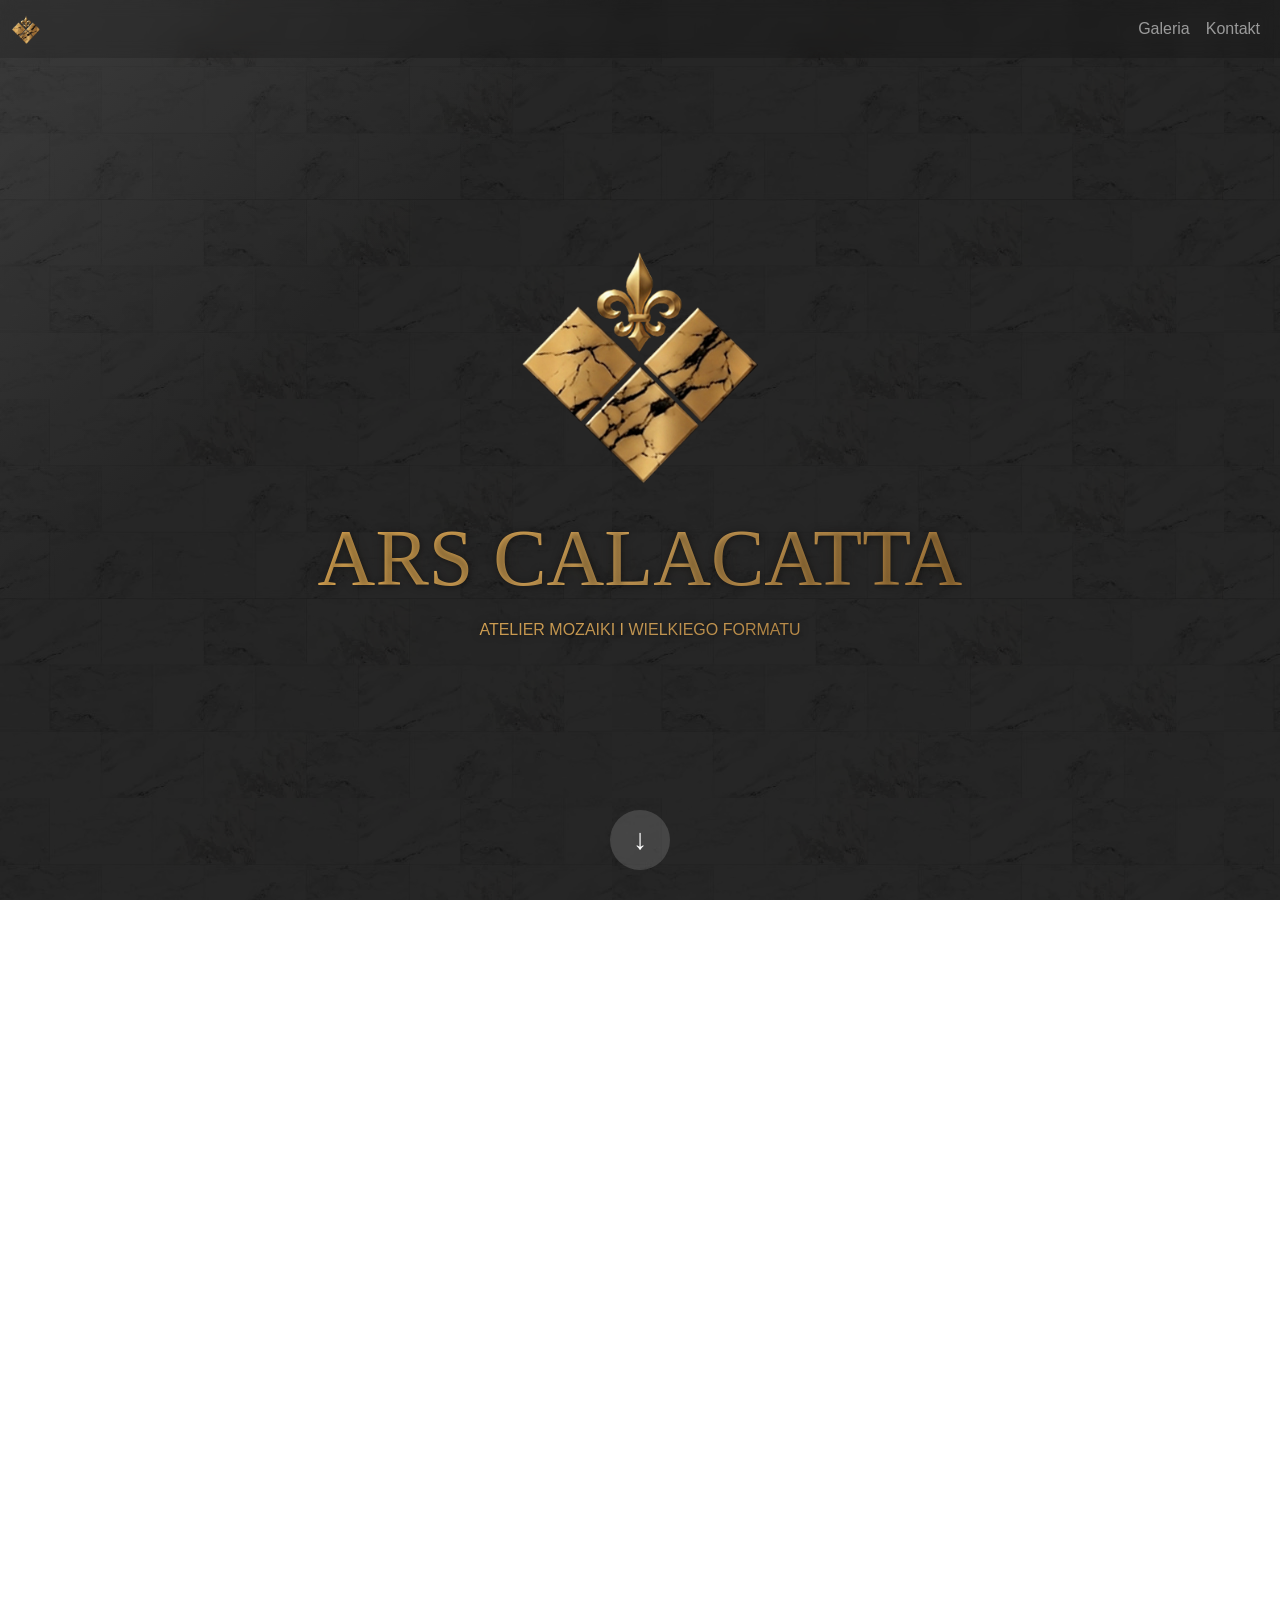
<file: index.html>
<!doctype html>
<html lang="en">
  <head>
    <meta charset="UTF-8" />
    <meta name="viewport" content="width=device-width, initial-scale=1.0" />
    <title>ARS CALACATTA</title>

    <link
      href="https://cdn.jsdelivr.net/npm/bootstrap@5.3.0/dist/css/bootstrap.min.css"
      rel="stylesheet"
    />
    <link href="styles/index.css" rel="stylesheet" />
    <style></style>
  </head>
  <body>
    <nav class="navbar navbar-expand navbar-dark fixed-top">
      <div class="container-fluid">
        <a class="navbar-brand" href="index.html">
          <img src="./images/working/Logo.png" alt="Logo" style="height: 30px; width: auto;" />
        </a>
        <div class="collapse navbar-collapse justify-content-end">
          <ul class="navbar-nav">
            <li class="nav-item"><a class="nav-link" href="galery.html">Galeria</a></li>
            <li class="nav-item"><a class="nav-link" href="contact.html">Kontakt</a></li>
          </ul>
        </div>
      </div>
    </nav>

    <div class="slide active">
      <div class="content text-center">
        <div class="text-center">
          <img
            src="./images/working/Logo.png"
            alt="Logo"
            style="height: 250px; margin-bottom: 5px; width: auto;"
          />
          <div class="logo">ARS CALACATTA</div>
        </div>
        <p class="underLogo">ATELIER MOZAIKI I WIELKIEGO FORMATU</p>
      </div>
    </div>

    <div class="slide">
      <div class="content row align-items-center">
        <div class="col-md-6">
          <h2>O nas</h2>
          <p>
            Tutaj jakieś informacje o nas.
          </p>
        </div>
        <div class="col-md-6">
          <img src="images/featured/temp.jpg" alt="" />
        </div>
      </div>
    </div>

    <div class="slide">
      <div class="content row align-items-center">
        <div class="col-md-6">
          <img src="images/featured/temp.jpg" alt="" />
        </div>
        <div class="col-md-6">
          <h2>Kolejny Blok</h2>
          <p>
            Inny Blok tekstu
          </p>
        </div>
      </div>
    </div>

    <div class="arrow-container" onclick="nextSlide()">
      <div class="arrow">↓</div>
    </div>

    <script src="scripts/index.js"></script>
  </body>
</html>
</file>
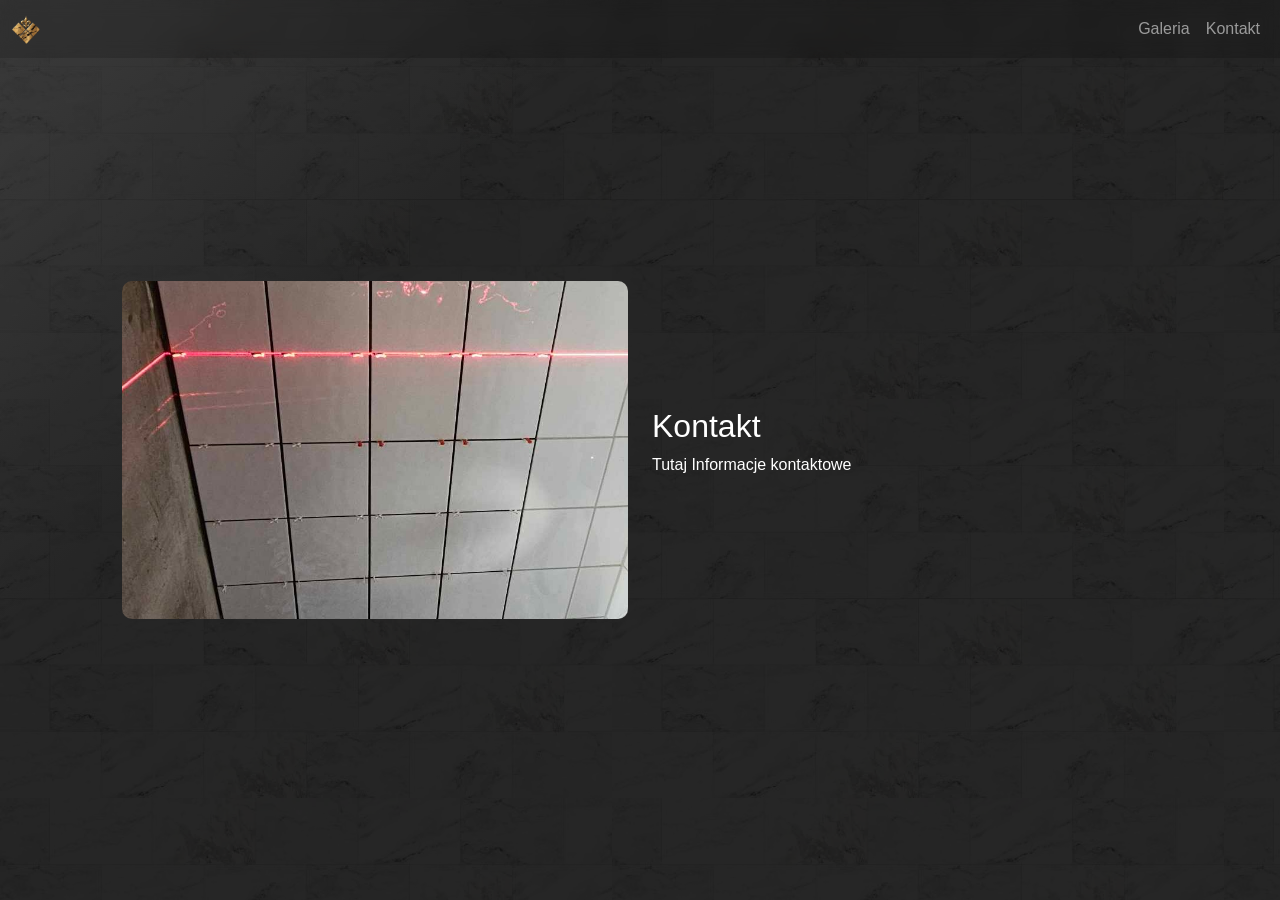
<file: contact.html>
<!doctype html>
<html lang="en">
  <head>
    <meta charset="UTF-8" />
    <meta name="viewport" content="width=device-width, initial-scale=1.0" />
    <title>ARS CALACATTA</title>

    <link
      href="https://cdn.jsdelivr.net/npm/bootstrap@5.3.0/dist/css/bootstrap.min.css"
      rel="stylesheet"
    />
    <link href="styles/index.css" rel="stylesheet" />
    <style></style>
  </head>
  <body>
    <nav class="navbar navbar-expand navbar-dark fixed-top">
      <div class="container-fluid">
        <a class="navbar-brand" href="index.html">
          <img src="./images/working/Logo.png" alt="Logo" style="height: 30px; width: auto;" />
        </a>
        <div class="collapse navbar-collapse justify-content-end">
          <ul class="navbar-nav">
            <li class="nav-item"><a class="nav-link" href="galery.html">Galeria</a></li>
            <li class="nav-item"><a class="nav-link" href="contact.html">Kontakt</a></li>
          </ul>
        </div>
      </div>
    </nav>

    <div class="slide active">
      <div class="content row align-items-center">
        <div class="col-md-6">
          <img src="images/featured/temp.jpg" alt="" />
        </div>
        <div class="col-md-6">
          <h2>Kontakt</h2>
          <p>
            Tutaj Informacje kontaktowe
          </p>
        </div>
      </div>
    </div>

    <script src="scripts/index.js"></script>
  </body>
</html>
</file>
<file: styles/index.css>
body,
html {
  margin: 0;
  padding: 0;
  height: 100%;
  overflow: hidden;
  background: linear-gradient(135deg, #1a1a1a 0%, #000000 30%);
  color: #fff;
  font-family: "Segoe UI", sans-serif;
  position: relative;
}

body::before {
    content: "";
    position: fixed;
    top: 0;
    left: 0;
    width: 100%;
    height: 100%;
    background: url('../images/working/background.webp');
    opacity: 0.15;
    pointer-events: none;
    z-index: 0;
}

.navbar {
  background: rgba(0, 0, 0, 0.144) !important;
  backdrop-filter: blur(8px);
  -webkit-backdrop-filter: blur(8px);
}

.slide {
  height: 100vh;
  display: flex;
  align-items: center;
  justify-content: center;
  position: absolute;
  width: 100%;
  top: 0;
  left: 0;
  opacity: 0;
  transform: translateY(100%);
  transition: all 0.8s ease;
  z-index: 0;
  pointer-events: none;
}

.slide.active {
  opacity: 1;
  transform: translateY(0);
  z-index: 1;
  pointer-events: auto;
}

.content {
  max-width: 1100px;
  width: 100%;
  padding: 20px;
}

.logo {
  font-family: "Times New Roman", Times, serif;
  font-size: 5rem;
  text-align: center;
  background: linear-gradient(145deg, #f8b955, #daa95d, #9f6c2e);
  -webkit-background-clip: text;
  -webkit-text-fill-color: transparent;
  text-shadow:
    0 0 10px rgba(0, 0, 0, 0.4),
    0 0 20px rgba(255, 217, 0, 0.045),
    2px 2px 4px rgba(0, 0, 0, 0.142);
}
.underLogo {
  background: linear-gradient(145deg, #f8b955, #daa95d, #9f6c2e);
  -webkit-background-clip: text;
  -webkit-text-fill-color: transparent;
  text-shadow:
    0 0 10px rgba(0, 0, 0, 0.4),
    0 0 20px rgba(255, 217, 0, 0.045),
    2px 2px 4px rgba(0, 0, 0, 0.142);
}
@media only screen and (max-width: 640px) {
  .logo {
    font-size: 2.2rem !important;
  }
  .underLogo {
    font-size: 0.8rem !important;
  }
}

.arrow-container {
  position: fixed;
  bottom: 30px;
  left: 50%;
  transform: translateX(-50%);
  width: 60px;
  height: 60px;
  border-radius: 50%;
  background: rgba(200, 200, 200, 0.2);
  display: flex;
  align-items: center;
  justify-content: center;
  cursor: pointer;
  transition: background 0.3s;
  z-index: 9999;
  pointer-events: auto;
}

.arrow-container:hover {
  background: rgba(200, 200, 200, 0.35);
}

.arrow {
  font-size: 1.8rem;
  animation: bounce 2s infinite;
}

@keyframes bounce {
  0%,
  20%,
  50%,
  80%,
  100% {
    transform: translateY(0);
  }
  40% {
    transform: translateY(-10px);
  }
  60% {
    transform: translateY(-5px);
  }
}

img {
  width: 100%;
  border-radius: 10px;
}
</file>
